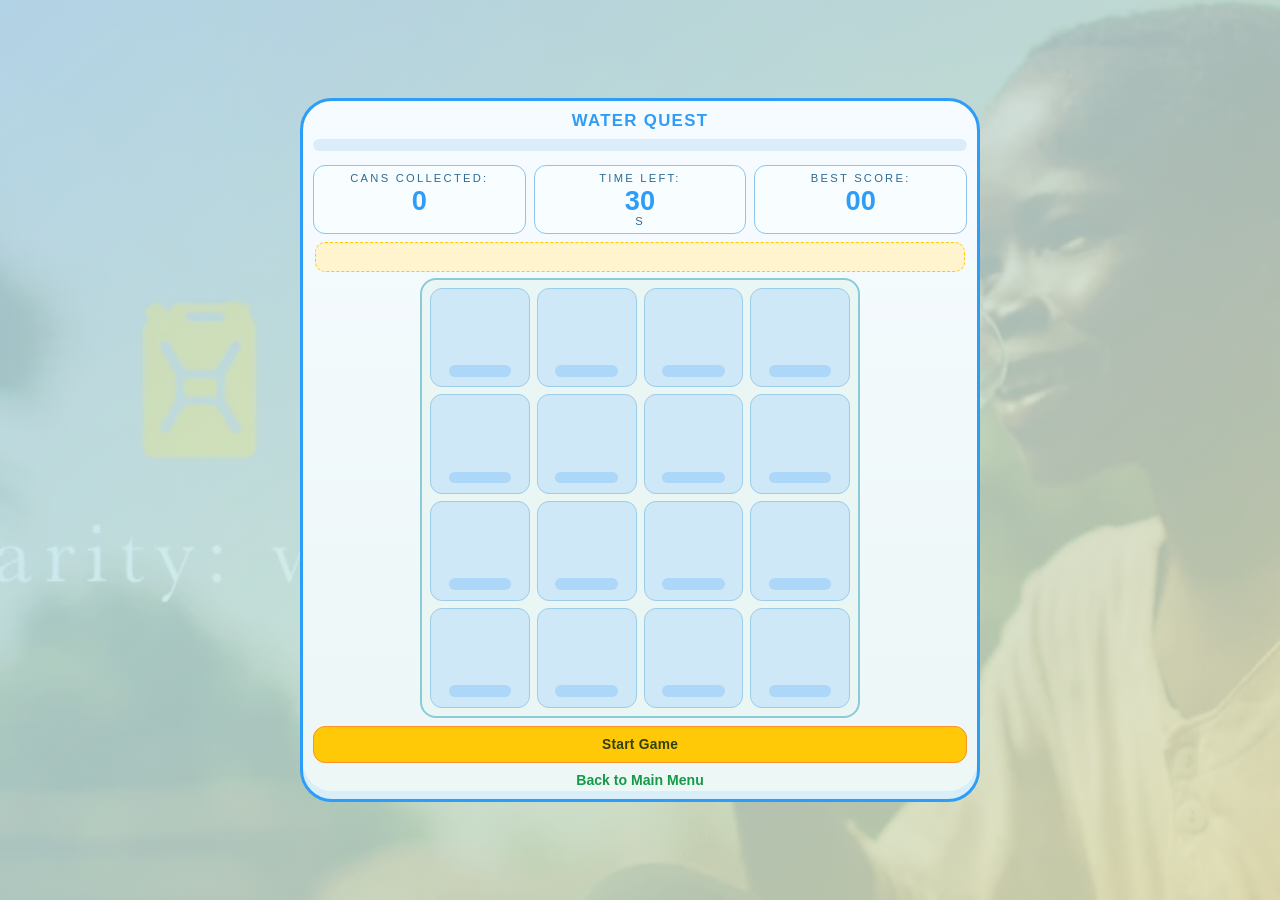
<file: game.html>
<!DOCTYPE html>
<html>
<head>
  <meta charset="utf-8">
  <meta name="viewport" content="width=device-width">
  <title>Water Quest - Game</title>
  <link href="style.css" rel="stylesheet" type="text/css" />
</head>
<body class="game-page">
  <div class="container">
    <h1>Water Quest</h1>
    <p class="game-instructions" aria-label="Score progress">
      <span id="status-fill" class="status-fill" aria-hidden="true"></span>
    </p>
    <div class="stats">
      <p>Cans Collected: <span id="current-cans">0</span></p>
      <p>Time Left: <span id="timer">30</span>s</p>
      <p>Best Score: <span id="best-score">00</span></p>
    </div>
    <div id="achievements" class="achievement"></div>
    <div class="game-grid"></div>
    <button id="start-game">Start Game</button>
    <div class="page-links">
      <a href="main_page.html">Back to Main Menu</a>
    </div>
  </div>
  <script src="script.js"></script>
</body>
</html>
</file>
<file: style.css>
/* Charity: water Brand Colors & Fonts

Primary Colors:
- Yellow:     #FFC907
- Blue:       #2E9DF7

Secondary Colors:
- Light Blue: #8BD1CB
- Green:      #4FCB53
- Orange:     #FF902A
- Red:        #F5402C
- Dark Green: #159A48
- Pink:       #F16061

Fonts:
- Proxima Nova
- Avenir

*/

:root {
  --screen-width: min(680px, 100%);
  --cw-yellow: #FFC907;
  --cw-blue: #2E9DF7;
  --cw-light-blue: #8BD1CB;
  --cw-green: #4FCB53;
  --cw-orange: #FF902A;
  --cw-red: #F5402C;
  --cw-dark-green: #159A48;
  --cw-pink: #F16061;
  --ink-soft: #697689;
  --panel: #ececec;
  --line: #c7c7c7;
}

* {
  box-sizing: border-box;
}

body {
  margin: 0;
  min-height: 100vh;
  display: grid;
  place-items: center;
  padding: 20px;
  background-image:
    linear-gradient(140deg, rgba(46, 157, 247, 0.24) 0%, rgba(139, 209, 203, 0.28) 46%, rgba(255, 201, 7, 0.2) 100%),
    linear-gradient(rgba(245, 251, 255, 0.74), rgba(232, 246, 242, 0.8)),
    url("img/charity-water.webp");
  background-position: center;
  background-size: cover;
  background-repeat: no-repeat;
  background-attachment: fixed;
  background-blend-mode: multiply, normal, normal;
  color: #333;
  font-family: Avenir, "Avenir Next", Arial, sans-serif;
}

.container {
  width: var(--screen-width);
  border-radius: 32px;
  border: 3px solid var(--cw-blue);
  background: linear-gradient(180deg, #f6fbff 0%, #ecf7f6 100%);
  box-shadow: inset 0 -8px 0 #d8eef8;
  padding: 14px;
  position: relative;
}

h1 {
  margin: 0 0 8px;
  font-size: 1.05rem;
  text-align: center;
  color: var(--cw-blue);
  font-family: "Proxima Nova", "Avenir Next", Avenir, sans-serif;
  font-weight: 700;
  letter-spacing: 0.08em;
  text-transform: uppercase;
}

.game-instructions {
  margin: 0 0 14px;
  text-align: center;
  color: #4c728f;
  font-size: 0.82rem;
  border-radius: 999px;
  background: #dcedfa;
  height: 12px;
  overflow: hidden;
  text-indent: -9999px;
  position: relative;
}

.status-fill {
  position: absolute;
  inset: 0;
  width: 0%;
  border-radius: 999px;
  background: linear-gradient(90deg, var(--cw-blue), var(--cw-light-blue));
  transition: width 0.2s ease;
}

.stats {
  display: grid;
  grid-template-columns: repeat(3, minmax(0, 1fr));
  gap: 8px;
  margin-bottom: 10px;
}

.stats p {
  margin: 0;
  padding: 8px 6px;
  text-align: center;
  border-radius: 12px;
  border: 1px solid #8dc5eb;
  background: #f8fdff;
  color: #2d6b95;
  font-size: 0.7rem;
  text-transform: uppercase;
  letter-spacing: 0.2em;
  font-family: "Proxima Nova", "Avenir Next", Avenir, sans-serif;
}

.stats span {
  display: block;
  margin-top: 3px;
  font-size: 2rem;
  line-height: 1;
  letter-spacing: 0;
  color: var(--cw-blue);
  font-weight: 700;
  font-family: Avenir, "Avenir Next", Arial, sans-serif;
}

#achievements {
  margin: 0 2px 8px;
  border: 1.5px dashed var(--cw-yellow);
  border-radius: 10px;
  background: #fff4ce;
  color: #8a7442;
  min-height: 34px;
  padding: 7px 10px;
  font-size: 0.78rem;
  display: flex;
  align-items: center;
  justify-content: center;
  text-align: center;
}

#achievements:empty::before {
  content: "";
}

.game-grid {
  border: 2px solid #8bcbd9;
  border-radius: 16px;
  background: #eaf6f4;
  padding: 10px;
  display: grid;
  grid-template-columns: repeat(4, minmax(0, 1fr));
  gap: 8px;
}

.game-page .container {
  padding: 10px;
}

.game-page .stats {
  margin-bottom: 8px;
}

.game-page .stats p {
  padding: 6px 6px;
}

.game-page .stats span {
  font-size: 1.7rem;
}

.game-page #achievements {
  min-height: 30px;
  padding: 6px 8px;
  margin-bottom: 6px;
}

.game-page .game-grid {
  padding: 8px;
  gap: 7px;
  max-width: 440px;
  margin: 0 auto;
}

.game-page .water-can-wrapper,
.game-page .rock-wrapper {
  width: 44px;
  height: 44px;
}

.game-page button {
  margin-top: 8px;
}

.game-page .page-links {
  margin-top: 8px;
}

.grid-cell {
  background: #cfe8f8;
  border: 1px solid #9bcce9;
  border-radius: 12px;
  aspect-ratio: 1;
  display: flex;
  align-items: center;
  justify-content: center;
  cursor: pointer;
  transition: transform 0.15s ease, background-color 0.2s ease;
  position: relative;
  overflow: hidden;
}

.grid-cell::before {
  content: "";
  position: absolute;
  bottom: 10%;
  left: 18%;
  width: 64%;
  height: 12%;
  border-radius: 999px;
  background: rgba(46, 157, 247, 0.22);
}

.grid-cell:active {
  transform: translateY(1px) scale(0.985);
}

.water-can-wrapper {
  position: absolute;
  top: 50%;
  left: 50%;
  transform: translate(-50%, -50%);
  width: 52px;
  height: 52px;
}

.rock-wrapper {
  position: absolute;
  top: 50%;
  left: 50%;
  transform: translate(-50%, -50%);
  width: 52px;
  height: 52px;
}

.water-can {
  width: 100%;
  height: 100%;
  background-image: url("img/water-can.png");
  background-size: cover;
  background-repeat: no-repeat;
  background-position: center;
  cursor: pointer;
  border-radius: 50%;
  animation: popUp 0.28s cubic-bezier(0.17, 0.67, 0.34, 2);
  transform-origin: center;
}

.rock {
  width: 100%;
  height: 100%;
  background-image: url("img/rock.png");
  background-size: contain;
  background-repeat: no-repeat;
  background-position: center;
  cursor: pointer;
  animation: popUp 0.28s cubic-bezier(0.17, 0.67, 0.34, 2);
  transform-origin: center;
}

@keyframes popUp {
  0% {
    transform: scale(0.55);
    opacity: 0;
  }
  100% {
    transform: scale(1);
    opacity: 1;
  }
}

button {
  width: 100%;
  margin: 10px 0 0;
  border: 1.5px solid var(--cw-orange);
  border-radius: 12px;
  padding: 10px 12px;
  background: var(--cw-yellow);
  color: #31410b;
  font-size: 0.86rem;
  letter-spacing: 0.02em;
  font-family: "Proxima Nova", "Avenir Next", Avenir, sans-serif;
  font-weight: 700;
  text-transform: none;
  cursor: pointer;
  transition: background-color 0.2s ease, transform 0.15s ease;
}

button:hover {
  background: var(--cw-blue);
  color: #ffffff;
}

button:active {
  transform: translateY(1px);
}

@media (max-width: 520px) {
  body {
    padding: 8px;
  }

  .container {
    border-radius: 28px;
    padding: 10px;
  }

  .stats span {
    font-size: 1.75rem;
  }
}

@media (max-width: 768px) {
  body {
    padding: 12px;
  }

  .stats p {
    letter-spacing: 0.12em;
    font-size: 0.64rem;
  }

  .stats span {
    font-size: 1.5rem;
  }

  .game-page .game-grid {
    max-width: 380px;
  }

  .game-page .water-can-wrapper,
  .game-page .rock-wrapper {
    width: 38px;
    height: 38px;
  }
}

@media (max-width: 420px) {
  body {
    padding: 6px;
  }

  .container {
    border-radius: 24px;
    padding: 8px;
  }

  h1 {
    font-size: 0.92rem;
    margin-bottom: 6px;
  }

  .stats {
    gap: 6px;
    margin-bottom: 6px;
  }

  .stats p {
    padding: 5px 4px;
    font-size: 0.56rem;
    letter-spacing: 0.06em;
  }

  .stats span {
    font-size: 1.18rem;
    margin-top: 2px;
  }

  #achievements {
    min-height: 24px;
    font-size: 0.68rem;
    padding: 5px 6px;
    margin-bottom: 5px;
  }

  .game-grid {
    gap: 5px;
    padding: 6px;
  }

  .game-page .game-grid {
    max-width: 320px;
  }

  .water-can-wrapper,
  .rock-wrapper,
  .game-page .water-can-wrapper,
  .game-page .rock-wrapper {
    width: 30px;
    height: 30px;
  }

  button {
    font-size: 0.74rem;
    padding: 8px 10px;
  }

  .page-links a {
    font-size: 0.76rem;
  }
}

.page-links {
  margin-top: 10px;
  text-align: center;
}

.page-links a {
  color: var(--cw-dark-green);
  text-decoration: none;
  font-family: "Proxima Nova", "Avenir Next", Avenir, sans-serif;
  font-weight: 700;
  font-size: 0.88rem;
}

.page-links a:hover {
  color: var(--cw-orange);
}
</file>
